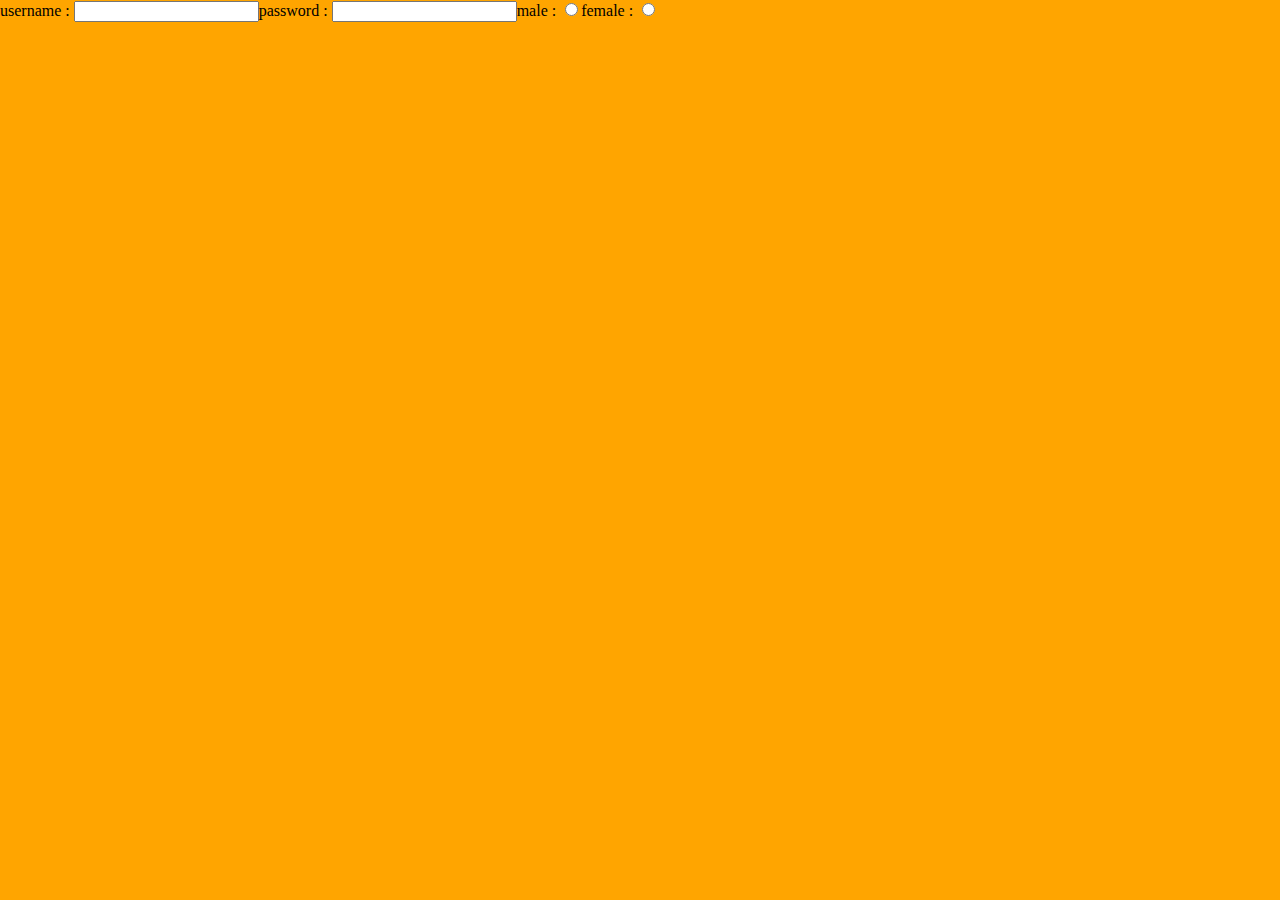
<file: index.html>
<!DOCTYPE html>
<html>
<head>
	<title></title>
	<link rel="stylesheet" type="text/css" href="css/custom.css">
</head>
<body>

<form id="dynForm">

</form>

<script src="https://ajax.googleapis.com/ajax/libs/jquery/3.0.0/jquery.min.js"></script>

<script type="text/javascript" src="js/custom.js"></script>
</body>
</html>
</file>
<file: css/custom.css>
body{
	background : orange;
	margin 		: 0px;
}

#lightbox{
	width 		: 100vw;
	height 		: 100vh;
	background 	: rgba( 0, 0, 0, .5);

	position 	: fixed;
	z-index 	: 1000;
	top 		: 0px;
	left 		: 0px;

	display 	: none;
}

#contentArea{
	width 		: 50vw;
	height 		: 50vh;
	background 	: rgba( 255, 255, 255, 1);

	position 	: absolute;

	top 		: 0px;
	bottom 		: 0px;
	left 		: 0px;
	right 		: 0px;
	margin 		: auto;
}

#closeBtn{
	width 			: 50px;
	height 			: 50px;
	border-radius 	: 50%;
	background 		: black;
	color 			: white;
	text-align 		: center;
	position 		: absolute;
	right 			: 0px;
}

#closeBtn:hover{
	background 		: #ccc;
	color 			: black;
	cursor 			: pointer;
}
</file>
